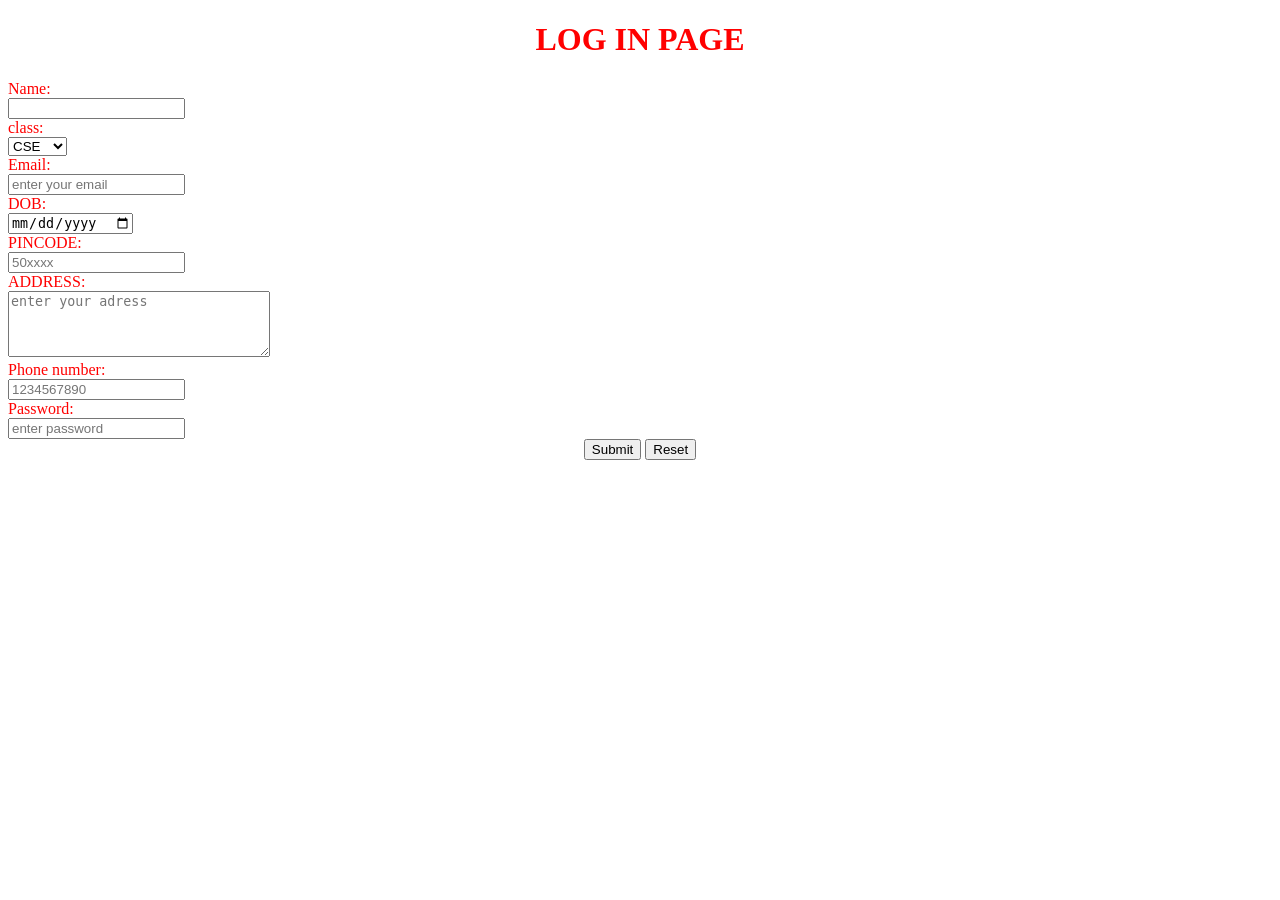
<file: index.html>
<!--<!DOCTYPE html>
<html>
<head>
    <title>
        some randoms
    </title>
    </head>
    <body>
        <center>
            <h2>log in page</h2>
            <form>
                username:<br>
                <input type="text" placeholder="enter your name"><br>
                password:<br>
                <input type="password" placeholder="password"<br>
                <div>
                <input type="submit" value="Login">
                </div>

            </form>
        </center>

    </body>

</html>

<!DOCTYPE html>
<html>
    <head>
        <title>
            question paper
        </title>
    </head>
    <body>
        <center>
            <h1>QUESTION PAPER</h1>
        </center>
        <p>1.which is your fav fruit</p>
        <input type="radio" name="fav fruit" />apple<br>
        <input type="radio" name="fav fruit"/>banana<br>
        <input type="radio" name="fav fruit"/>mango<br>
        <div>
        <p>2.what are vowels</p>
        </div>
        <input type="radio" name="q2">
        a,e,i,o,u<br>
        <input type="radio" name="q2">
        a,d,i,o,u<br>
        <input type="radio" name="q2">
        a,m,i,o,u<br>
        <p>3.which language is used for creating a website</p>
        <input type="checkbox" name="html" >
        html<br>
        <input type="checkbox" name="css" >
        css<br>
        <input type="checkbox" name="js" >
        js<br>
        <input type="checkbox" name="c" >
        c<br>
        <p>4.which type is c language</p>
        <select value="dropdown">
            <option value="programming lang">programming lang</option>
            <option value="markup lang">markup lang</option>
           <option value="oriented lang">oriented lang</option>
           <option value="scripting lang">scripting lang</option>
           
        </select> 


        <center>
        <p>THANKS FOR YOUR COOPERATION</p>
        <div>
        <input type="submit" value="submit">
        </div>
        </center>

  
  

         

    </body>
</html>-->
 
<!DOCTYPE html>
<html>
<head>
    <title>
        log in page
    </title>
</head>
<body body text="red">
 <center>   
 <h1>LOG IN PAGE</h1>
 </center>
 <form>
    Name:<br>
    <input type="text"name="text"/><br>
    class:<br>
    <select value="dropdown">
    <option input value="CSE">CSE</option> 
    <option input value="CSM">CSM</option> 
    <option input value="CSD">CSD</option>
    <option input value="CSBS">CSBS</option>   
    </select><br>
    Email:<br>
    <input type="email" name="email" placeholder="enter your email"/><br>
    DOB:<br>
    <input type="date"/><br>
    PINCODE:<br>
    <input type="number" placeholder="50xxxx"/><br>
    ADDRESS:<br>
    <textarea rows="4"cols="30"placeholder="enter your adress"></textarea><br>
    Phone number:<br>
    <input type="tel"placeholder="1234567890"/><br>
    Password:<br>
    <input type="password"name="password"placeholder="enter password"/><br>
    <center>
        <input type="submit"/>
        <input type="reset"/>
    </center>

 </form>
</body>
</html>
</file>
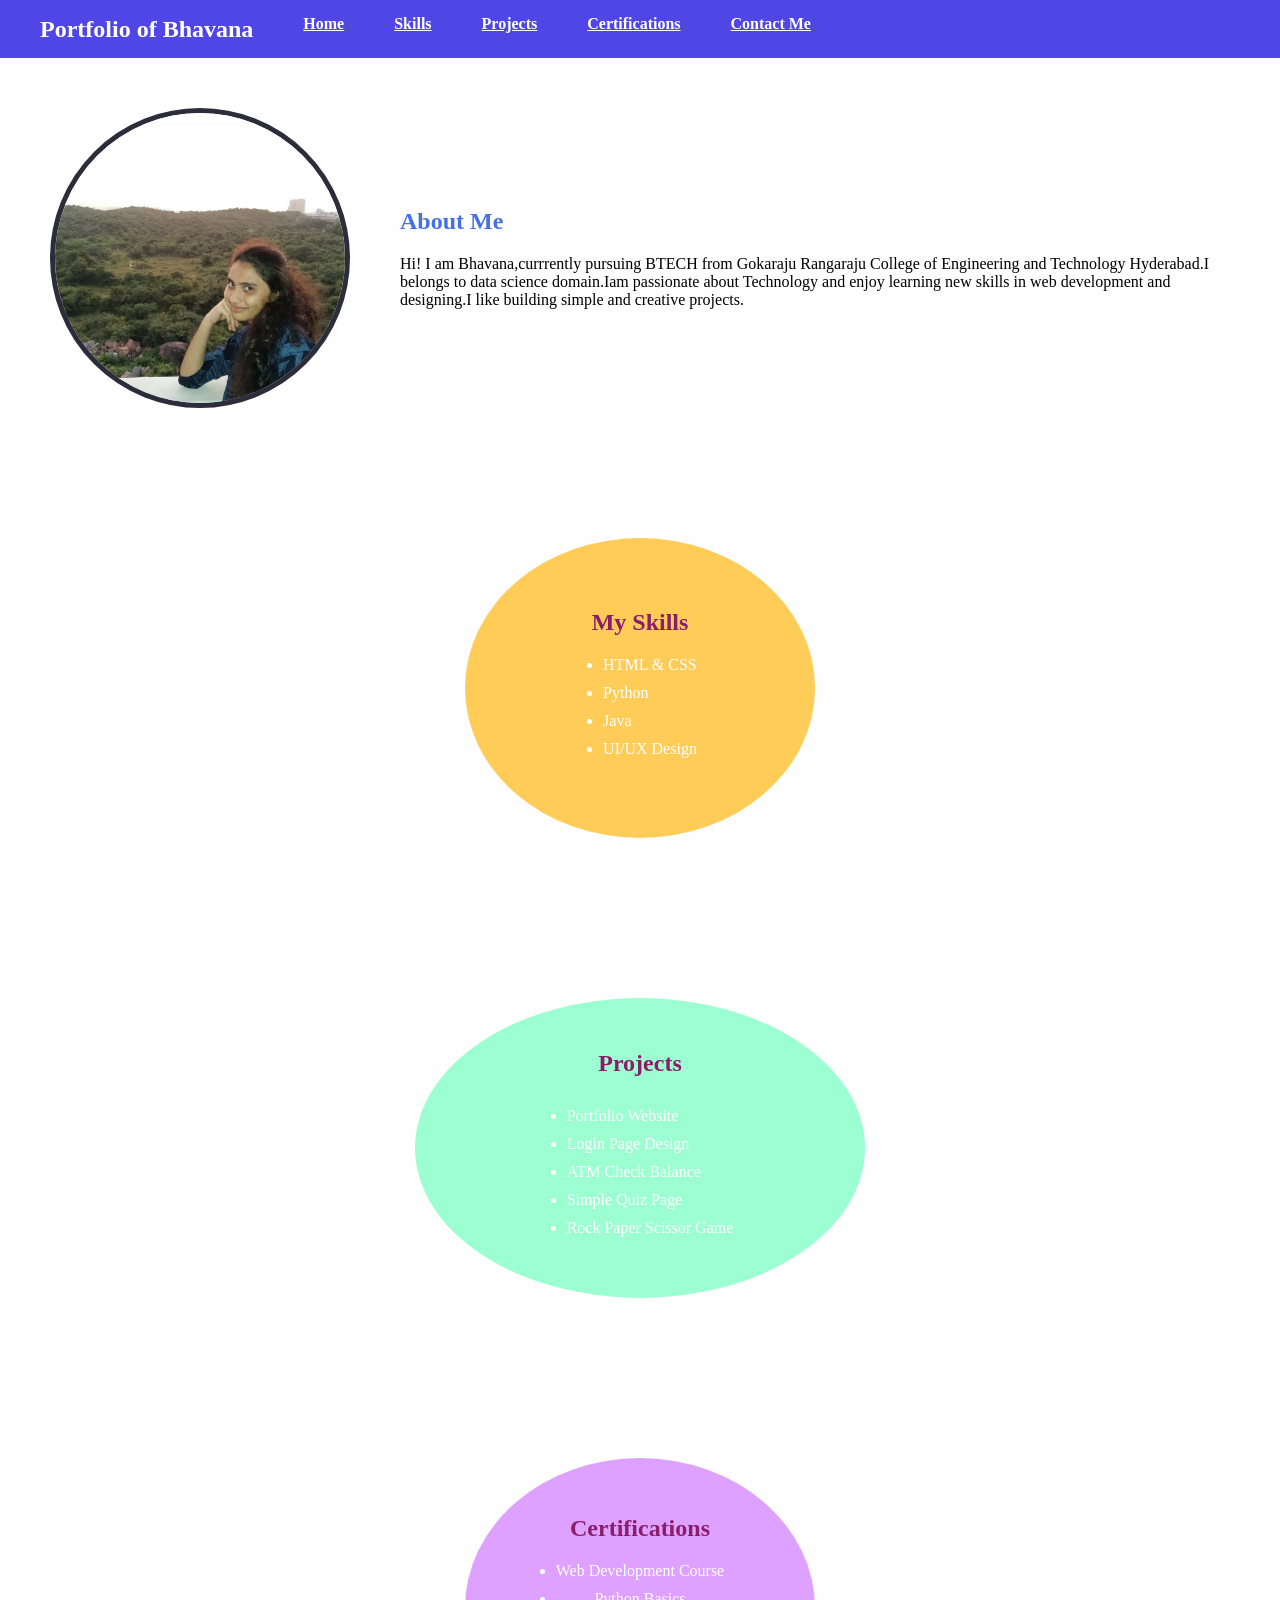
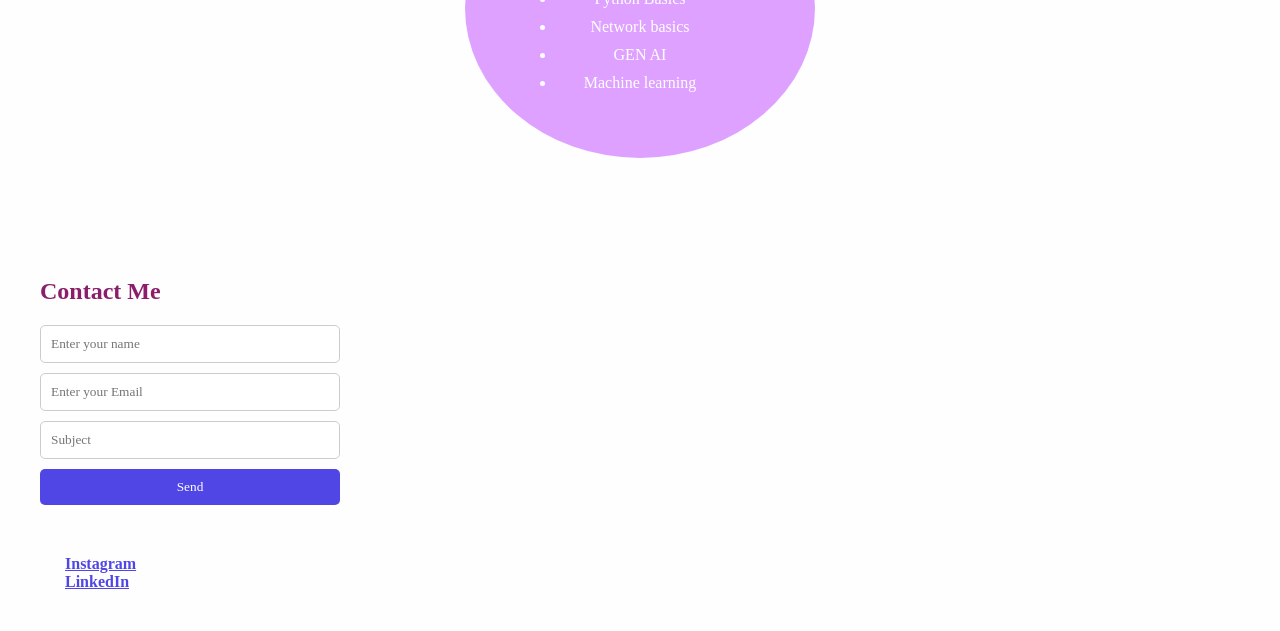
<file: portfolio.html>
<!DOCTYPE>
<html lang="en">
<head>
    <meta charset="UTF-8">
    <title>Portfolio of Bhavana</title>
    <link rel="stylesheet" href="style.css">
</head>
<body>

    
    <nav>
        <h1>Portfolio of Bhavana</h1>
        <ul>
            <li><a href="#about me">Home</a></li>
            <li><a href="#skills">Skills</a></li>
            <li><a href="#projects">Projects</a></li>
            <li><a href="#certifications">Certifications</a></li>
            <li><a href="#contact">Contact Me</a></li><!
        </ul>
    </nav>
    <section class="about">
        <div class="left">
            <img src="./bhavanapic.jpeg" alt="Bhavana">
        </div>
        <div class="right">
            <h2>About Me</h2>
            <p>
                Hi! I am Bhavana,currrently pursuing BTECH from Gokaraju Rangaraju College of Engineering and Technology
                Hyderabad.I belongs to data science domain.Iam passionate about Technology and enjoy learning new skills
                in web development and designing.I like building simple and creative projects. 
            </p>
        </div>
    </section>

    
    <section id="skills">
        <div class="skills-circle">
        <h2>My Skills</h2>
        <ul>
            <li>HTML & CSS</li>
            <li>Python</li>
            <li>Java</li>
            <li>UI/UX Design</li>
        </ul>
        </div>
    </section>


    <section id="projects">
        <div class="projects-oval">
        <h2>Projects</h2>
        <ul>
            <li>Portfolio Website</li>
            <li>Login Page Design</li>
            <li>ATM Check Balance </li>
            <li>Simple Quiz Page</li>
            <li>Rock Paper Scissor Game </li>
            
        </ul>
        </div>
    </section>

    <section id="certifications">
        <div class="certifications-circle">
        <h2>Certifications</h2>
        <ul>
            <li>Web Development Course</li>
            <li>Python Basics</li>
            <li>Network basics</li>
            <li>GEN AI</li>
            <li>Machine learning</li>
        </ul>
        </div>
    </section>

    
    <section id="contact">
        <h2>Contact Me</h2>
        
        <form>
            <input type="text" placeholder="Enter your name" required>
            <input type="email" placeholder="Enter your Email" required>
            <input type="text" placeholder="Subject" required>
            <button type="submit">Send</button>
        </form>

        <div class="social">
            <a href="https://instagram.com/_bhav_ana07">Instagram</a><br>
            <a href="https://www.linkedin.com/in/bhavana-chidirala-a97b95389?utm_source=share&utm_campaign=share_via&utm_content=profile&utm_medium=android_app">LinkedIn</a>
        </div>
    </section>

</body>
</html>
</file>
<file: style.css>
* {
    margin: 0;
    padding: 0;
    box-sizing: border-box;
    font-family:cursive;
}

body {
    background:rgba(160, 214, 221, 0.007);
}


nav {
    display: flex;
    align-items: center;
    background: #4f46e5;
    color: white;
    padding: 15px 40px;
}

nav ul {
    display: flex;
    list-style: none;
}

nav ul li {
    margin-left: 50px;
}

nav ul li a {
    color: white;
    text-decoration:underline;
    font-weight: bold;
}

nav ul li a:hover {
    color: yellow;
}

.about {
    display: flex;
    align-items: center;
    padding: 50px;
}

.left img {
    width: 300px;
    height: 300px;
    border-radius: 50%;  
    object-fit: cover;
    border: 5px solid #050415d6;
}

.right {
    margin-left: 50px;
}

.right h2 {
    color: #4670e5;
}

section {
    padding: 40px;
}

h2 {
    margin-bottom: 20px;
    color: #8a1e6a;
}


ul li {
    margin-bottom: 10px;
}


form {
    display: flex;
    flex-direction: column;
    width: 300px;
}

form input {
    margin-bottom: 10px;
    padding: 10px;
    border: 1px solid #ccc;
    border-radius: 5px;
}

form button {
    padding: 10px;
    background: #4f46e5;
    color: white;
    border: none;
    border-radius: 5px;
    cursor: pointer;
}

form button:hover {
    background: #3730a3;
}
.social {
    margin-top: 50px;
}

.social a {
    margin-left:25px;
    text-decoration:underline;
    color: #4f46e5;
    font-weight: bold;
}

.social a:hover {
    color: rgba(255, 0, 0, 0.675);
}
.skills-circle{
    width:350px;
    height:300px;
    background:rgba(255, 179, 0, 0.653);
    border-radius:50%;
    margin:40px auto;
    display:flex;
    flex-direction:column;
    justify-content:center;
    align-items:center;
    color:white;
    text-align:center;
}
.skills-circle ul{
    list-style:disc;
    margin-top:10px;
    padding-left:20px;
    text-align:left;
}
.skills-circle h2{
    margin-bottom:10px;
}
.projects-oval{
    width:450px;
    height:300px;
    background:rgba(0, 255, 136, 0.39);
    border-radius:50%;
    margin:40px auto;
    display:flex;
    flex-direction:column;
    justify-content:center;
    align-items:center;
    color:white;
    text-align:center;
}
.projects-oval ul{
    list-style:disc;
    margin-top:10px;
    padding-left:20px;
    text-align:left;
}
.certifications-circle{
    width:350px;
    height:300px;
    background:rgba(166, 0, 255, 0.37);
    border-radius:50%;
    margin:40px auto;
    display:flex;
    flex-direction:column;
    justify-content:center;
    align-items:center;
    color:white;
    text-align:center;
.certifications-circle ul{
    list-style:disc;
    margin-top:10px;
    padding-left:20px;
    text-align:left;
}
</file>
